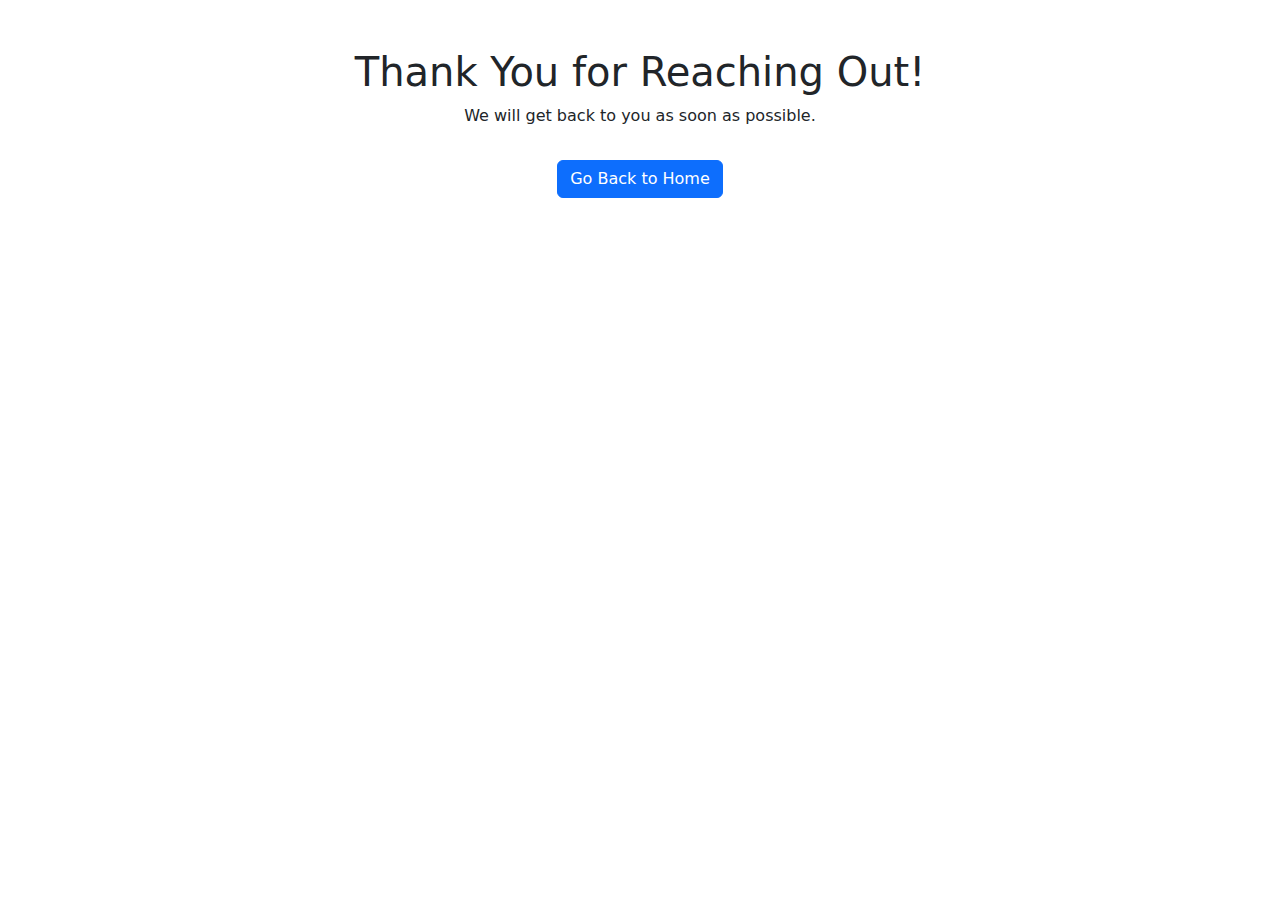
<file: thank-you.html>
<!DOCTYPE html>
<html lang="en">
<head>
    <meta charset="UTF-8">
    <meta name="viewport" content="width=device-width, initial-scale=1.0">
    <title>Thank You</title>
    <link href="https://cdn.jsdelivr.net/npm/bootstrap@5.1.3/dist/css/bootstrap.min.css" rel="stylesheet">
</head>
<body>
    <div class="container text-center mt-5">
        <h1>Thank You for Reaching Out!</h1>
        <p>We will get back to you as soon as possible.</p>
        <a href="index.html" class="btn btn-primary mt-3">Go Back to Home</a>
    </div>
</body>
</html>
</file>
